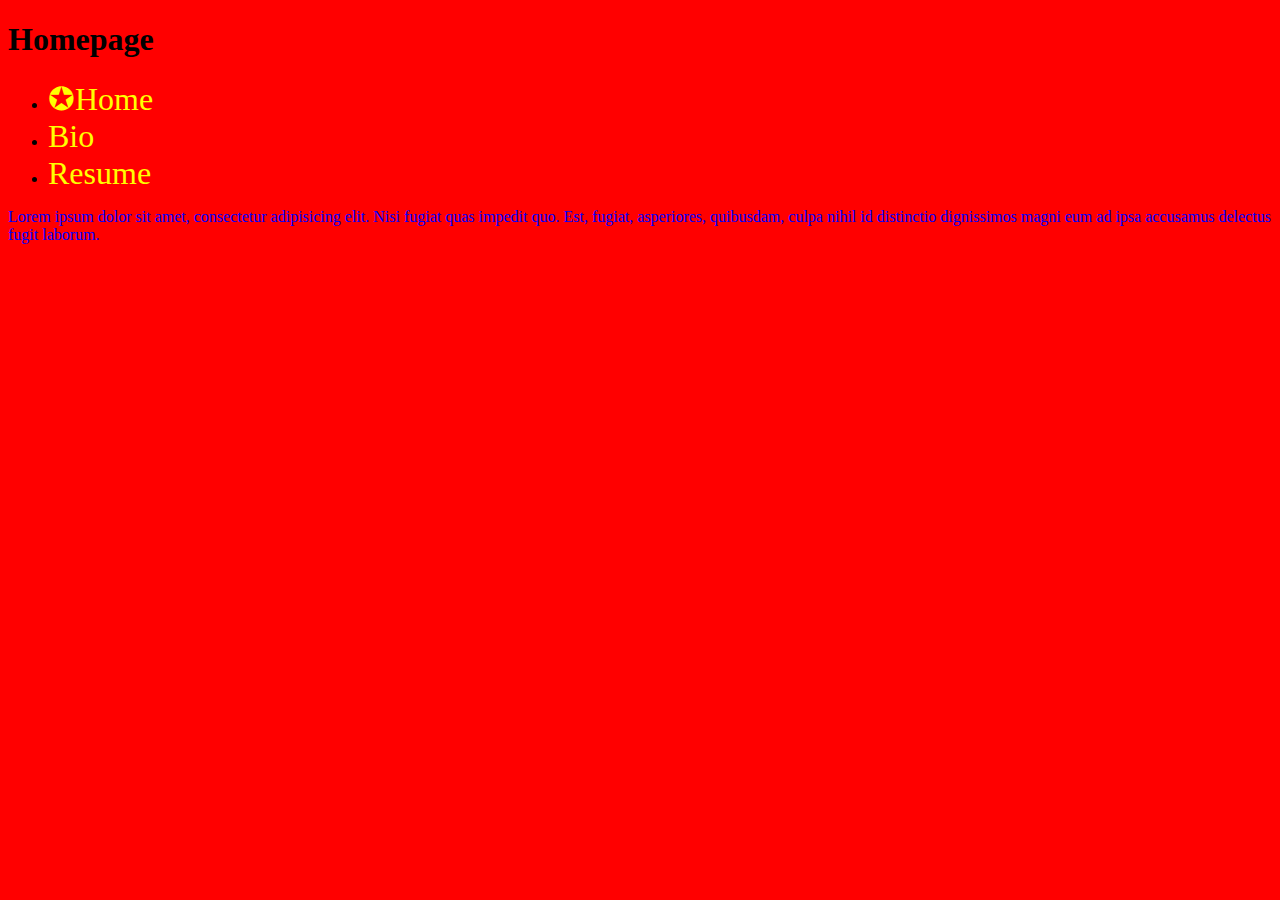
<file: index.html>
<!doctype html>
<html lang="en">
<head>
	<meta charset="UTF-8">
	<title>Erik Jennings</title>

	<link rel="stylesheet" href="css/styles.css">

</head>
<body>

	<h1>Homepage</h1>


	<ul>
		<li><a href="index.html">&#10026;Home</a></li>
		<li><a href="bio.html">Bio</a></li>
		<li><a href="resume.html">Resume</a></li>
	</ul>

	<p>Lorem ipsum dolor sit amet, consectetur adipisicing elit. Nisi fugiat quas impedit quo. Est, fugiat, asperiores, quibusdam, culpa nihil id distinctio dignissimos magni eum ad ipsa accusamus delectus fugit laborum.</p>
	
</body>
</html>
</file>
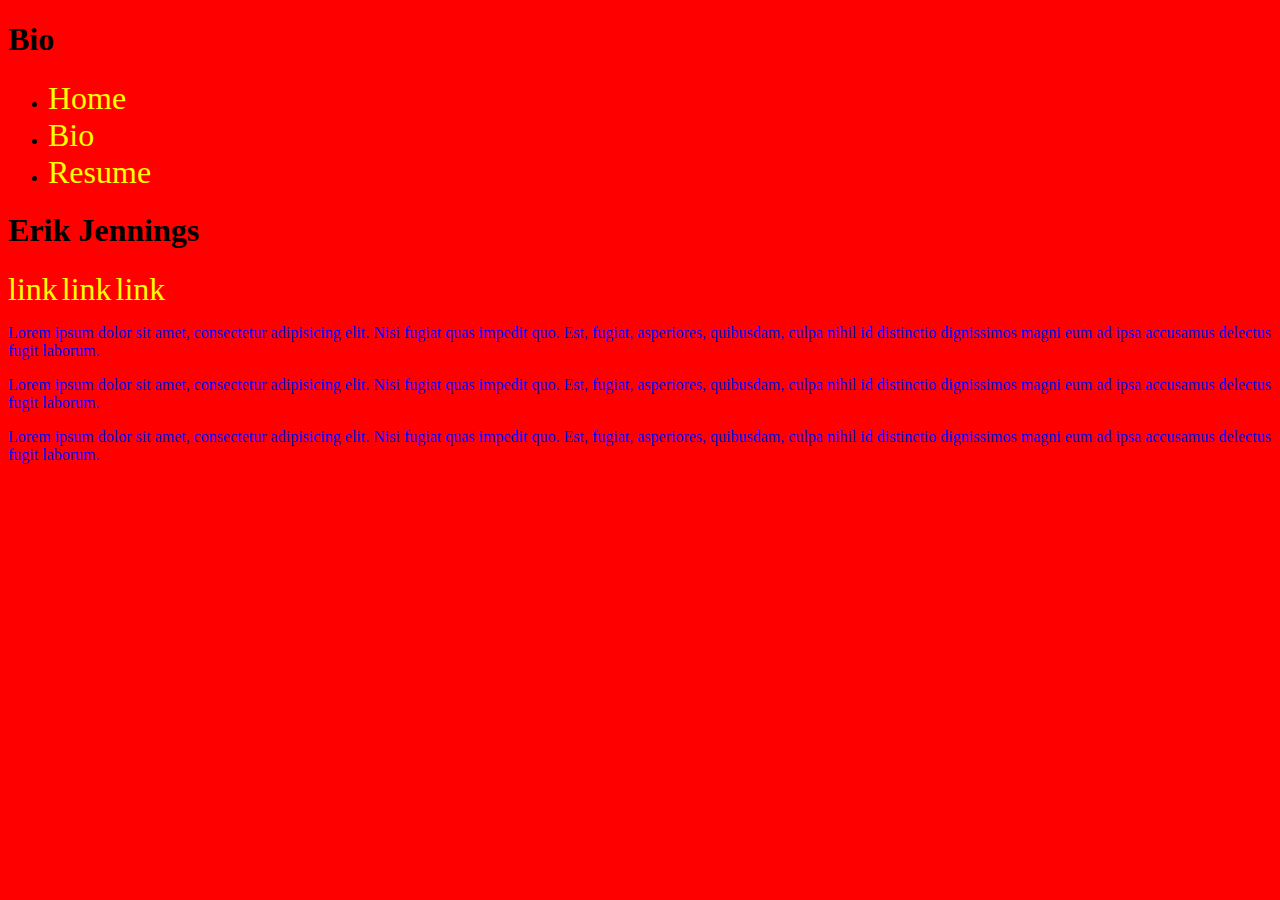
<file: bio.html>
<!doctype html>
<html lang="en">
<head>
	<meta charset="UTF-8">
	<title>Erik Jennings</title>

	<link rel="stylesheet" href="css/styles.css">
</head>
<body>

	<h1>Bio</h1>


	<ul>
		<li><a href="index.html">Home</a></li>
		<li><a href="bio.html">Bio</a></li>
		<li><a href="resume.html">Resume</a></li>
	</ul>

	<h1>Erik Jennings</h1>

	<a href="">link</a>
	<a href="">link</a>
	<a href="">link</a>

	<p>Lorem ipsum dolor sit amet, consectetur adipisicing elit. Nisi fugiat quas impedit quo. Est, fugiat, asperiores, quibusdam, culpa nihil id distinctio dignissimos magni eum ad ipsa accusamus delectus fugit laborum.</p>

	<p>Lorem ipsum dolor sit amet, consectetur adipisicing elit. Nisi fugiat quas impedit quo. Est, fugiat, asperiores, quibusdam, culpa nihil id distinctio dignissimos magni eum ad ipsa accusamus delectus fugit laborum.</p>

	<p>Lorem ipsum dolor sit amet, consectetur adipisicing elit. Nisi fugiat quas impedit quo. Est, fugiat, asperiores, quibusdam, culpa nihil id distinctio dignissimos magni eum ad ipsa accusamus delectus fugit laborum.</p>



	
</body>
</html>
</file>
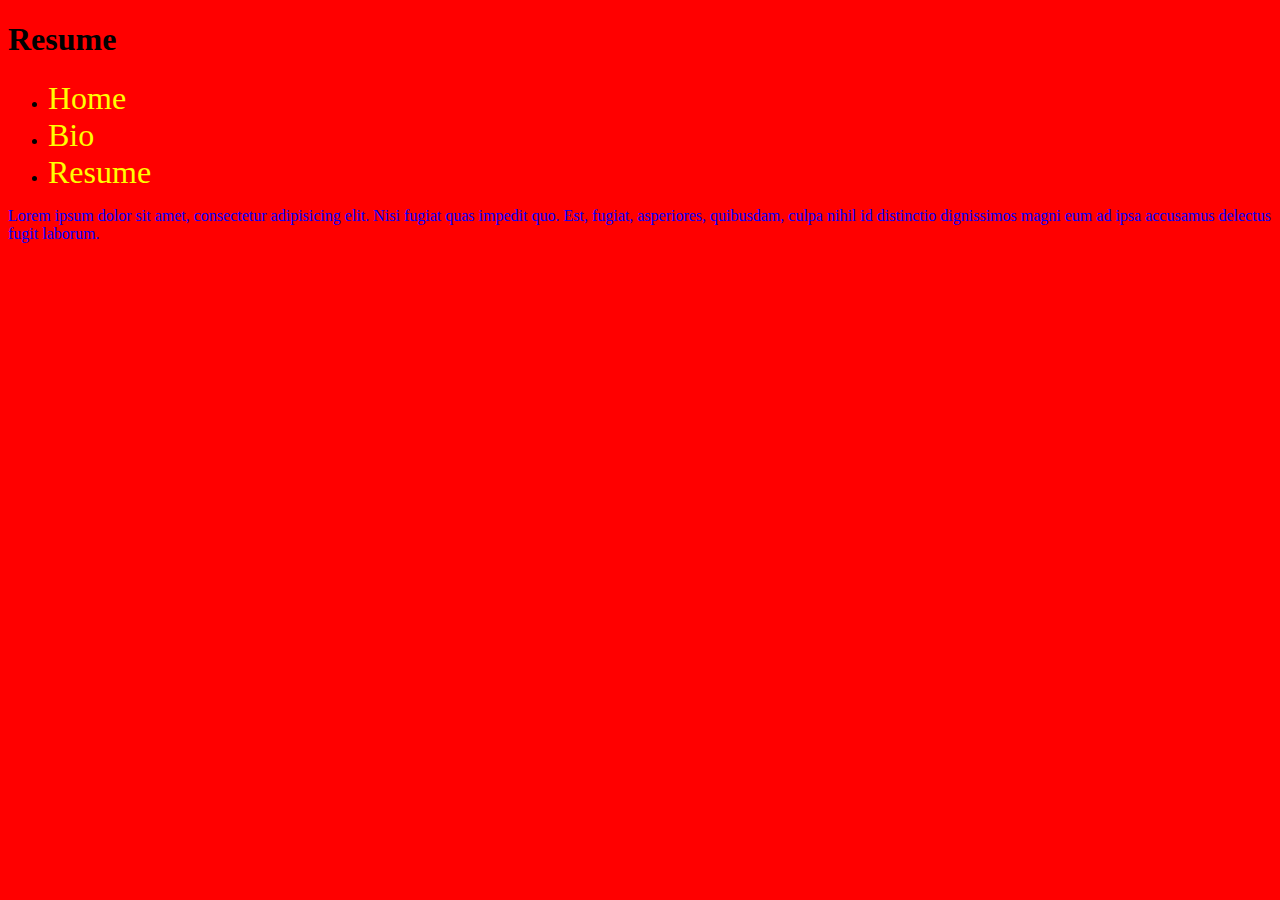
<file: resume.html>
<!doctype html>
<html lang="en">
<head>
	<meta charset="UTF-8">
	<title>Erik Jennings</title>

	<link rel="stylesheet" href="css/styles.css">
	

</head>
<body>

	<h1>Resume</h1>


	<ul>
		<li><a href="index.html">Home</a></li>
		<li><a href="bio.html">Bio</a></li>
		<li><a href="resume.html">Resume</a></li>
	</ul>

	<p>Lorem ipsum dolor sit amet, consectetur adipisicing elit. Nisi fugiat quas impedit quo. Est, fugiat, asperiores, quibusdam, culpa nihil id distinctio dignissimos magni eum ad ipsa accusamus delectus fugit laborum.</p>
	
</body>
</html>
</file>
<file: css/styles.css>
body {
	background: red;
}


p {
	color: blue
}

a{
	color: yellow;
	font-size:32px;
	text-decoration: none;
}
</file>
